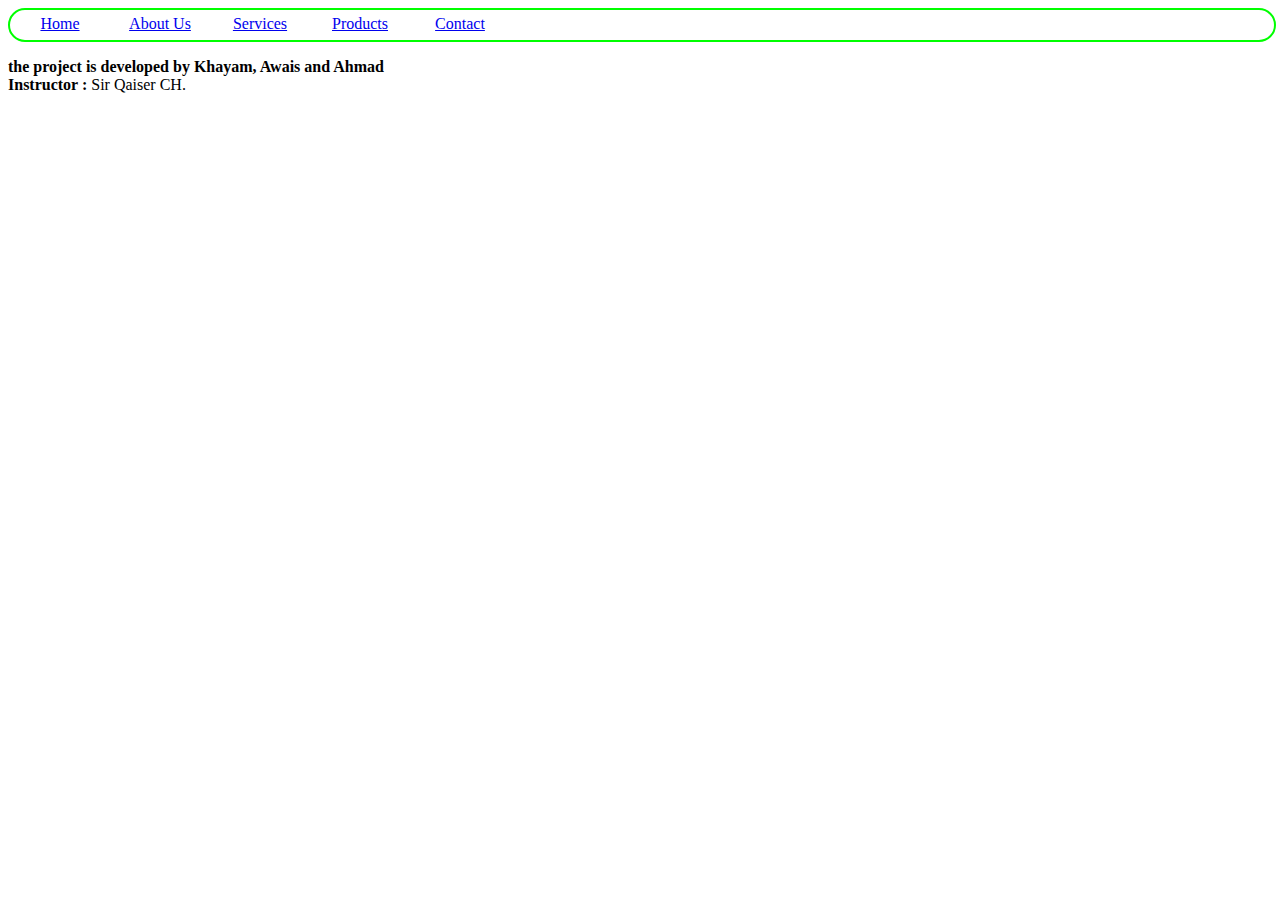
<file: about.html>
<head>
<title>About EasyTravelling</title>
<link rel="shortcut icon" href="images/ui/favicon.ico" />
    <link rel="stylesheet" type="text/css" href="styles.css"/>
</head>
<body>
<style>
#about p {
    padding-top: 15px;
}
#about span {
    text-align: center
}
#about_liq a {
    text-decoration: underline;
}
#about_liq a:hover {
    text-decoration: underline;
    color: #888;
}
</style>
<ul id="list-nav">
  <li><a href="index.html">Home</a></li>
  <li><a href="about.html">About Us</a></li>
  <li><a href="#">Services</a></li>
  <li><a href="#">Products</a></li>
  <li><a href="#">Contact</a></li>
  </ul>
<div id="about">

<b>the project is developed by Khayam, Awais and Ahmad</b>
</br>
<b>Instructor :</b> Sir Qaiser CH.


</div> 
</body>
</file>
<file: styles.css>
ul#list-nav {
  
  padding:0;
  list-style:none;
  width:100%;
  height:30px;
  border:2px solid #a1a1a1;
  border-radius:25px;
  border-color:#0F0;
}
ul#list-nav li {
  display:inline;
  text-decoration:none;
 padding:5px 0;
 width:100px;
 float:left;
 text-align:center;
 }
ul#search {
	display:inline;
  text-decoration:none;
 padding:5px 0;
 width:100px;
 top:0;
 float:right;
 text-align:center;
}

ul#list-nav li a:hover {
  background:#a2b3a1;
  color:#000
}

#hiddenDIV2 {
	margin-left: 60%;
	width: 40%;
	height: auto;
	position: absolute;
	visibility: collapse;
	background-color: white;
	border: 1px solid black;
    left: -300px;
}
input {
        border: 1px solid  rgba(0, 0, 0, 0.5);
      }
</file>
